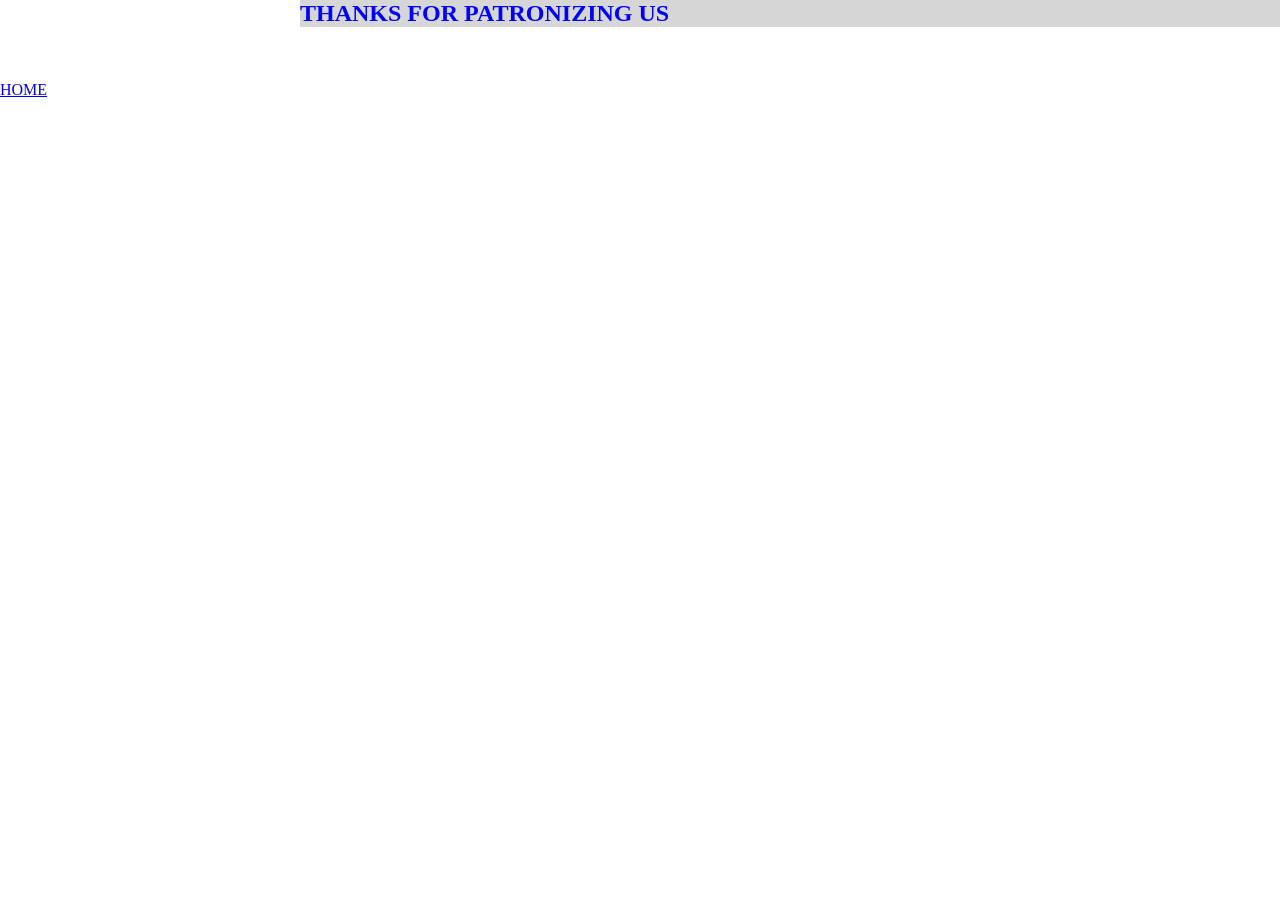
<file: contacts.html>
<!DOCTYPE html>
<html lang="en">
<head>
    <meta charset="UTF-8">
    <meta name="viewport" content="width=device-width, initial-scale=1.0">
    <title>Document</title>
    <link rel="stylesheet" href="assets/css/style.css">
</head>
<body>
    <div class="thanks">THANKS FOR PATRONIZING US</div><br><br><br>
    <a href="index.html">HOME</a>
</body>
</html>
</file>
<file: assets/css/style.css>
*{
    padding: o;
    margin: 0;
    box-sizing: border-box;

}

header{
    background-color: black;
    color: white;
    display: flex;
    align-items: center;
    justify-content: space-between;
    padding: 2px 2em;
    position: fixed;
    top: 0;
    width: 100%;
}
.logo{
    width: 50px;

}
.nav-items{
    display: flex;
    align-items: center;
    justify-content: space-evenly;
    margin: 0 10px;
    list-style: none;
}
.nav-items a{
    padding: 20px;
    color: white;
    border: 1px solid black;
    border-radius: 5px;
    margin: 0 10px;
    text-decoration: none;
    text-transform: uppercase;
}
.nav-itemsa a:hover{
    border-color: black;
    transition: 0.5s ease-in-out;
    background-color: white;
    color: black;
}
.mobile-menu{
    cursor: pointer;
    display: none;}
    .hi{
        margin-top: 5px;
        margin-left: 300px;
        background-color: grey;
        color: black;
    }

.hero{
    background-color: gray;    
    height: 240vh;    
    padding: 20px;
    display: flex;
    margin-bottom: 30PX;
    
    justify-content: space-evenly;



}
.item-right{
    padding: 30px;
    border: 1px solid white;
    box-shadow: 5px 5px 10px black;}




.button{
    width: 260px;
    height: 60px;
    border-radius: 10px;
    background-color: cornflowerblue;
    color: black;
    cursor: pointer;
    padding-top: 15px;
    font-size: larger;
    font-weight: bolder;
    padding-left:25px ;
}
.button:hover{
    background-color: black;
    color: cornflowerblue;
}
h2{
    color: blue;
}
.thanks{
    background-color: rgba(128, 128, 128, 0.322);
    color: blue;
    margin-left: 300px;
    font-size: x-large;
    font-weight: 900;
}
</file>
